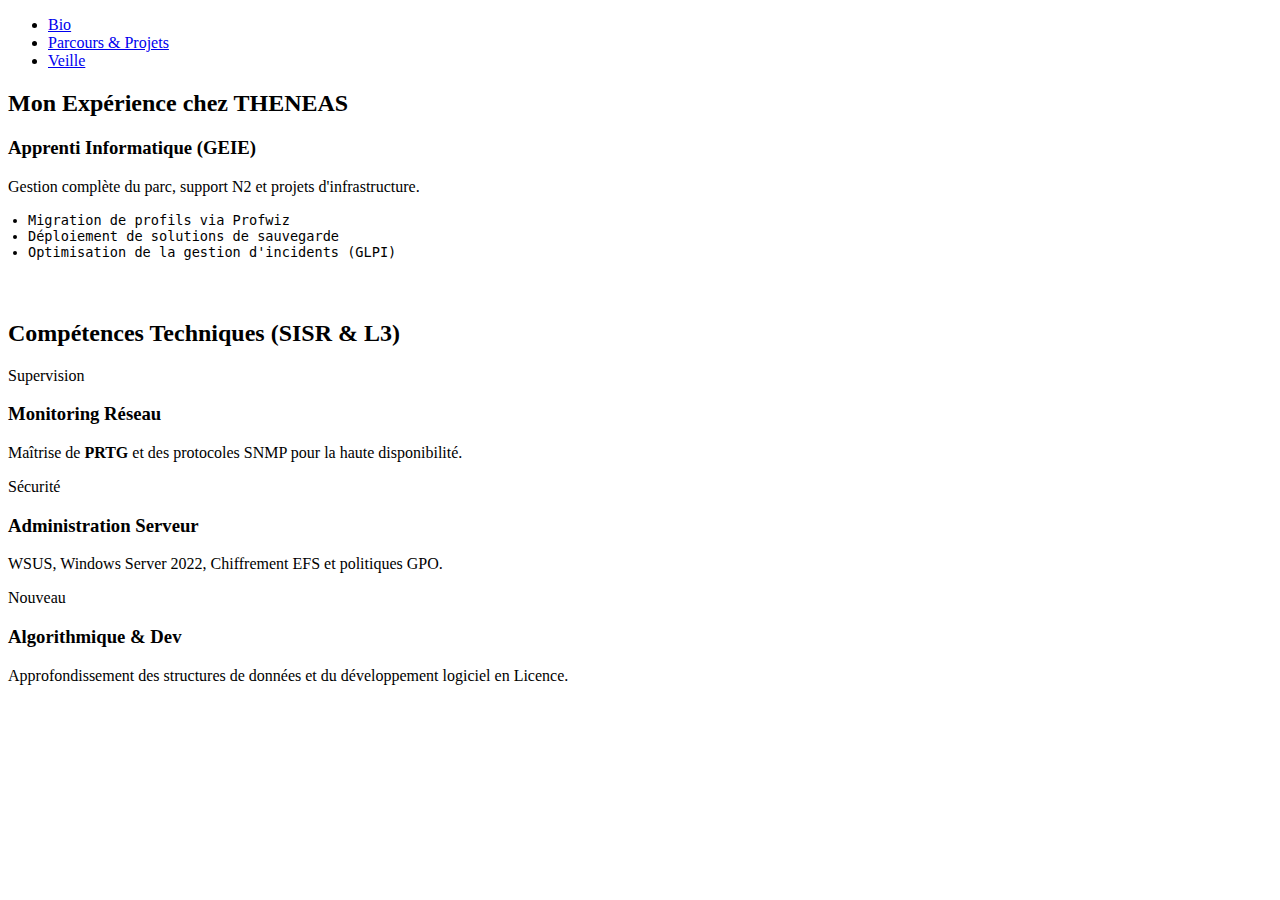
<file: parcours.html>
<!DOCTYPE html>
<html lang="fr">
<head>
    <meta charset="UTF-8">
    <title>Parcours | Alexis Veloso</title>
    <link rel="stylesheet" href="css/style.css">
</head>
<body>
    <header>
        <nav><ul><li><a href="index.html">Bio</a></li><li><a href="parcours.html">Parcours & Projets</a></li><li><a href="veille.html">Veille</a></li></ul></nav>
    </header>

    <main class="container">
        <h2 class="reveal">Mon Expérience chez <span class="highlight">THENEAS</span></h2>
        <div class="card reveal" style="margin-top: 20px;">
            <h3>Apprenti Informatique (GEIE)</h3>
            <p style="color: var(--text-dim);">Gestion complète du parc, support N2 et projets d'infrastructure.</p>
            <ul style="margin-top: 15px; padding-left: 20px; color: var(--accent); font-family: monospace; font-size: 0.85rem;">
                <li>Migration de profils via Profwiz</li>
                <li>Déploiement de solutions de sauvegarde</li>
                <li>Optimisation de la gestion d'incidents (GLPI)</li>
            </ul>
        </div>

        <h2 class="reveal" style="margin-top: 60px;">Compétences Techniques <span class="highlight">(SISR & L3)</span></h2>
        <div class="grid">
            <div class="card reveal">
                <span class="tag">Supervision</span>
                <h3>Monitoring Réseau</h3>
                <p style="color: var(--text-dim);">Maîtrise de <strong>PRTG</strong> et des protocoles SNMP pour la haute disponibilité.</p>
            </div>
            <div class="card reveal">
                <span class="tag">Sécurité</span>
                <h3>Administration Serveur</h3>
                <p style="color: var(--text-dim);">WSUS, Windows Server 2022, Chiffrement EFS et politiques GPO.</p>
            </div>
            <div class="card reveal">
                <span class="tag">Nouveau</span>
                <h3>Algorithmique & Dev</h3>
                <p style="color: var(--text-dim);">Approfondissement des structures de données et du développement logiciel en Licence.</p>
            </div>
        </div>
    </main>
    <script src="js/script.js"></script>
</body>
</html>
</file>
<file: css/style.css>

</file>
